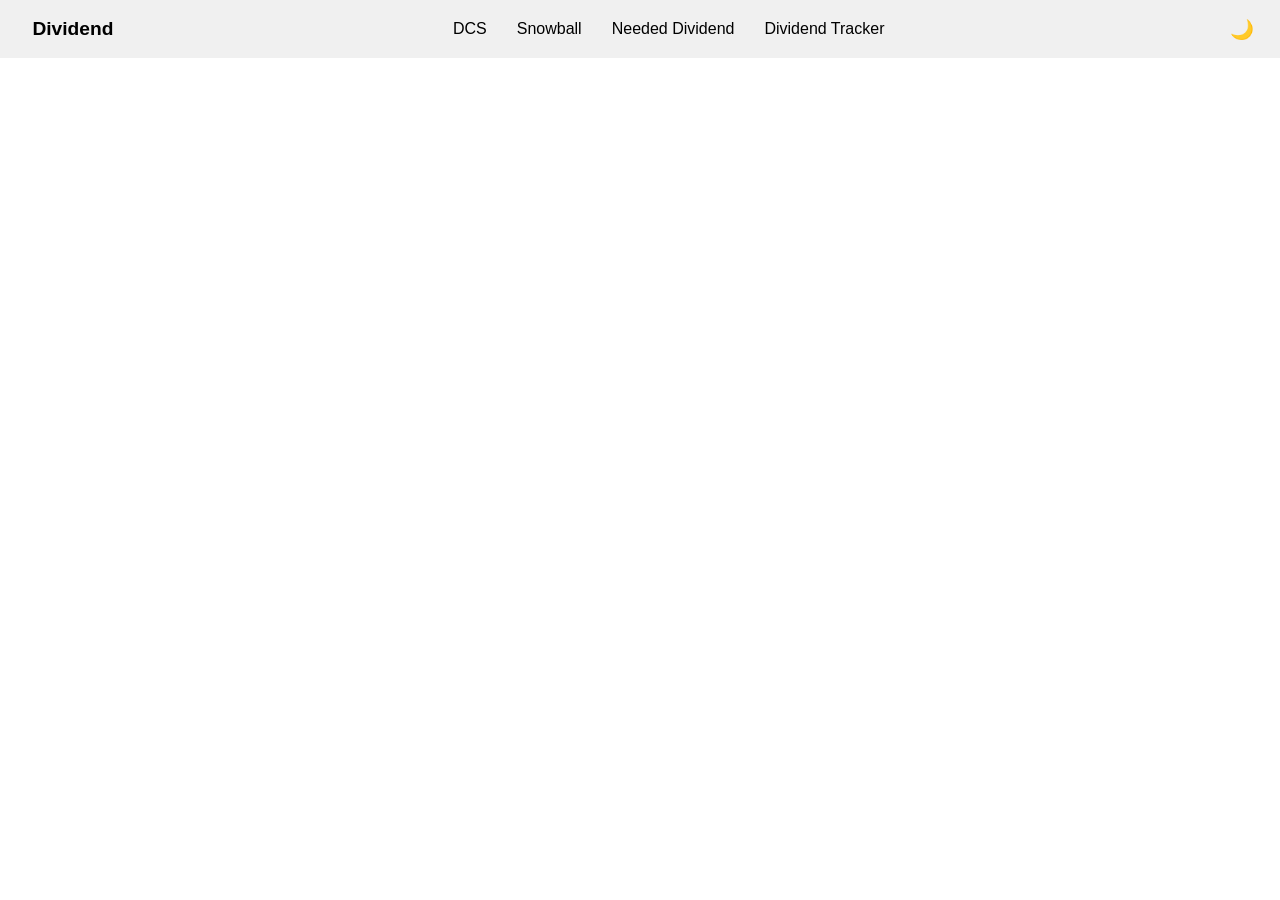
<file: static/Index/index.html>
<!DOCTYPE html>
<html lang="en">
<head>
    <meta charset="UTF-8">
    <meta name="viewport" content="width=device-width, initial-scale=1.0">
    <title>Navigation Bar</title>
    <link rel="stylesheet" href="navbar.css">
    <script src="theme.js" defer></script>
</head>
<body>
<div class="navbar" id="navbar">
    <div class="site-name">Dividend</div>
    <div class="nav-links">
        <!--<a href="../Index/index.html">Home</a>-->
        <a href="../DCF_calc/DCF_Calculator.html">DCS</a>
        <a href="../Snowball/Snowball.html">Snowball</a>
        <a>Needed Dividend</a>
        <a href="../Dividend_Tracker/Portfolio/Portfolio.html">Dividend Tracker</a>
    </div>

    <button id="theme-toggle" class="theme-toggle" onclick="initThemeToggle()">🌙</button>
</div>

</body>
</html>
</file>
<file: static/Index/navbar.css>
:root {
    --bg-color: #ffffff;
    --text-color: rgb(0, 0, 0);
    --navbar-bg: #f0f0f0;
    --link-hover: #ddd;
}

body.dark-theme {
    --bg-color: rgba(18, 18, 18, 0.68);
    --text-color: #ffffff;
    --navbar-bg: #333;
    --link-hover: #575757;
}

body {
    margin: 0;
    font-family: Arial, sans-serif;
    background-color: var(--bg-color);
    color: var(--text-color);
}

.navbar {
    background-color: var(--navbar-bg);
    width: 100%;
    box-sizing: border-box;
    display: flex;
    align-items: center;
    justify-content: space-between;
    padding: 10px 20px;
    flex-wrap: wrap;
}

.navbar .site-name {
    color: var(--text-color);
    font-size: 1.2rem;
    font-weight: bold;
    flex-shrink: 0;
}

.nav-links {
    display: flex;
    justify-content: center;
    flex-grow: 1;
    flex-wrap: wrap;
    text-align: center;
    margin: 0;
    padding: 0;
}

.nav-links a {
    color: var(--text-color);
    text-decoration: none;
    padding: 10px 15px;
    display: block;
}

.nav-links a:hover {
    background-color: var(--link-hover);
}

.theme-toggle {
    background: none;
    border: none;
    color: var(--text-color);
    font-size: 1.2rem;
    cursor: pointer;
    flex-shrink: 0;
}

.site-name {
    margin-left: 1%;
}

@media (max-width: 768px) {
    .navbar {
        flex-direction: column;
        align-items: flex-start;
    }

    .nav-links {
        justify-content: flex-start;
        width: 100%;
    }

    .nav-links a {
        padding: 10px;
        width: 100%;
        text-align: left;
    }
}


@media (max-width: 480px) {
    .site-name {
        font-size: 1rem;
    }

    .nav-links a {
        font-size: 0.9rem;
    }

    .theme-toggle {
        font-size: 1rem;
    }
}
</file>
